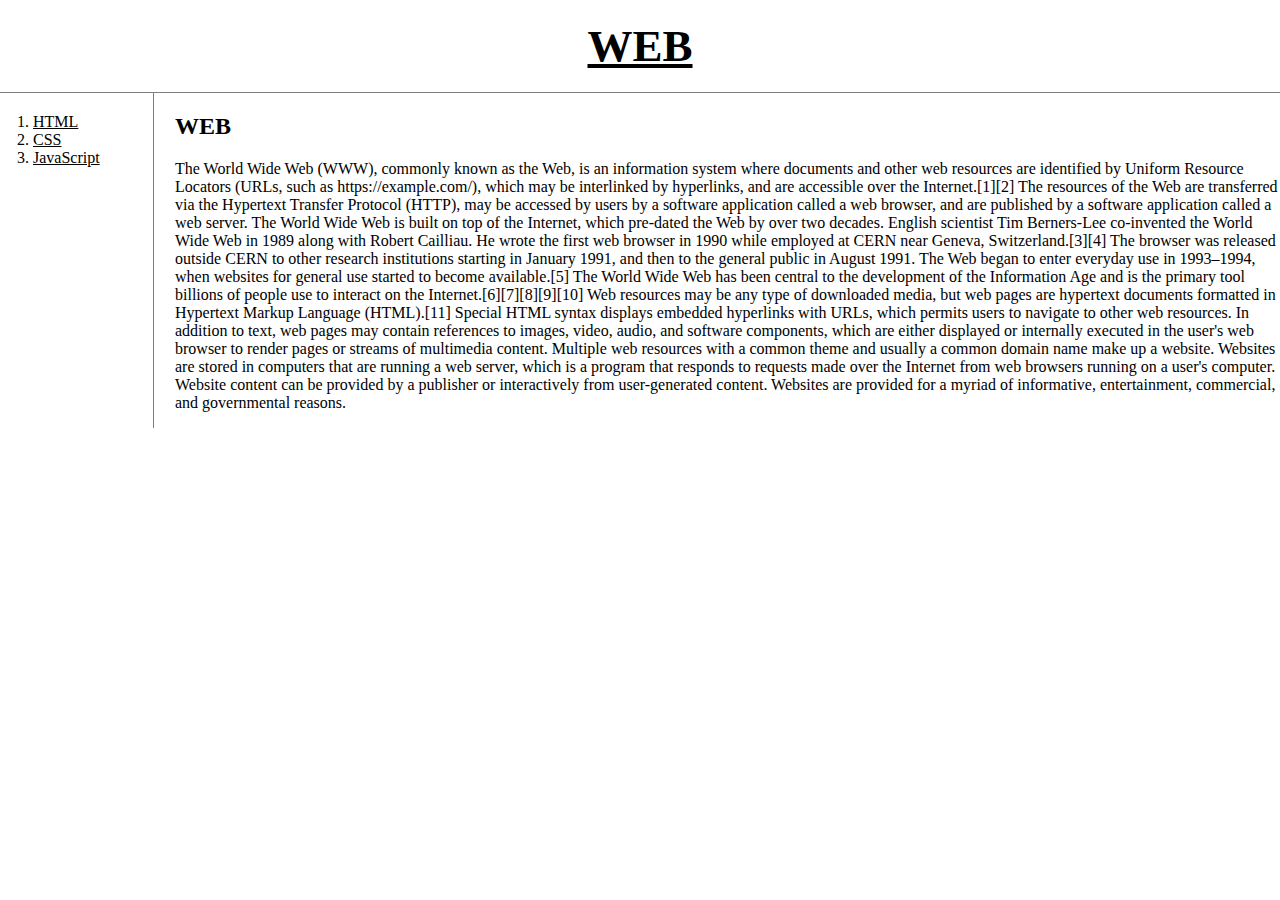
<file: index.html>
<!DOCTYPE HTML>
<html>
  <head>
    <meta charset="utf-8">
    <title>WEB</title>
    <link rel="stylesheet" href="style.css">
  </head>
  <body>
    <h1><a href="index.html">WEB</a></h1>
    <div id="grid">
      <ol>
        <li><a href="1.html">HTML</a></li>
        <li><a href="2.html">CSS</a></li>
        <li><a href="3.html">JavaScript</a></li>
      </ol>
      <div id="article">
      <h2>WEB</h2>
      <p>The World Wide Web (WWW), commonly known as the Web, is an information system where documents and other web resources are identified by Uniform Resource Locators (URLs, such as https://example.com/), which may be interlinked by hyperlinks, and are accessible over the Internet.[1][2] The resources of the Web are transferred via the Hypertext Transfer Protocol (HTTP), may be accessed by users by a software application called a web browser, and are published by a software application called a web server. The World Wide Web is built on top of the Internet, which pre-dated the Web by over two decades.

  English scientist Tim Berners-Lee co-invented the World Wide Web in 1989 along with Robert Cailliau. He wrote the first web browser in 1990 while employed at CERN near Geneva, Switzerland.[3][4] The browser was released outside CERN to other research institutions starting in January 1991, and then to the general public in August 1991. The Web began to enter everyday use in 1993–1994, when websites for general use started to become available.[5] The World Wide Web has been central to the development of the Information Age and is the primary tool billions of people use to interact on the Internet.[6][7][8][9][10]

  Web resources may be any type of downloaded media, but web pages are hypertext documents formatted in Hypertext Markup Language (HTML).[11] Special HTML syntax displays embedded hyperlinks with URLs, which permits users to navigate to other web resources. In addition to text, web pages may contain references to images, video, audio, and software components, which are either displayed or internally executed in the user's web browser to render pages or streams of multimedia content.

  Multiple web resources with a common theme and usually a common domain name make up a website. Websites are stored in computers that are running a web server, which is a program that responds to requests made over the Internet from web browsers running on a user's computer. Website content can be provided by a publisher or interactively from user-generated content. Websites are provided for a myriad of informative, entertainment, commercial, and governmental reasons.</p>
    </div>
  </div>
  </body>
</html>
</file>
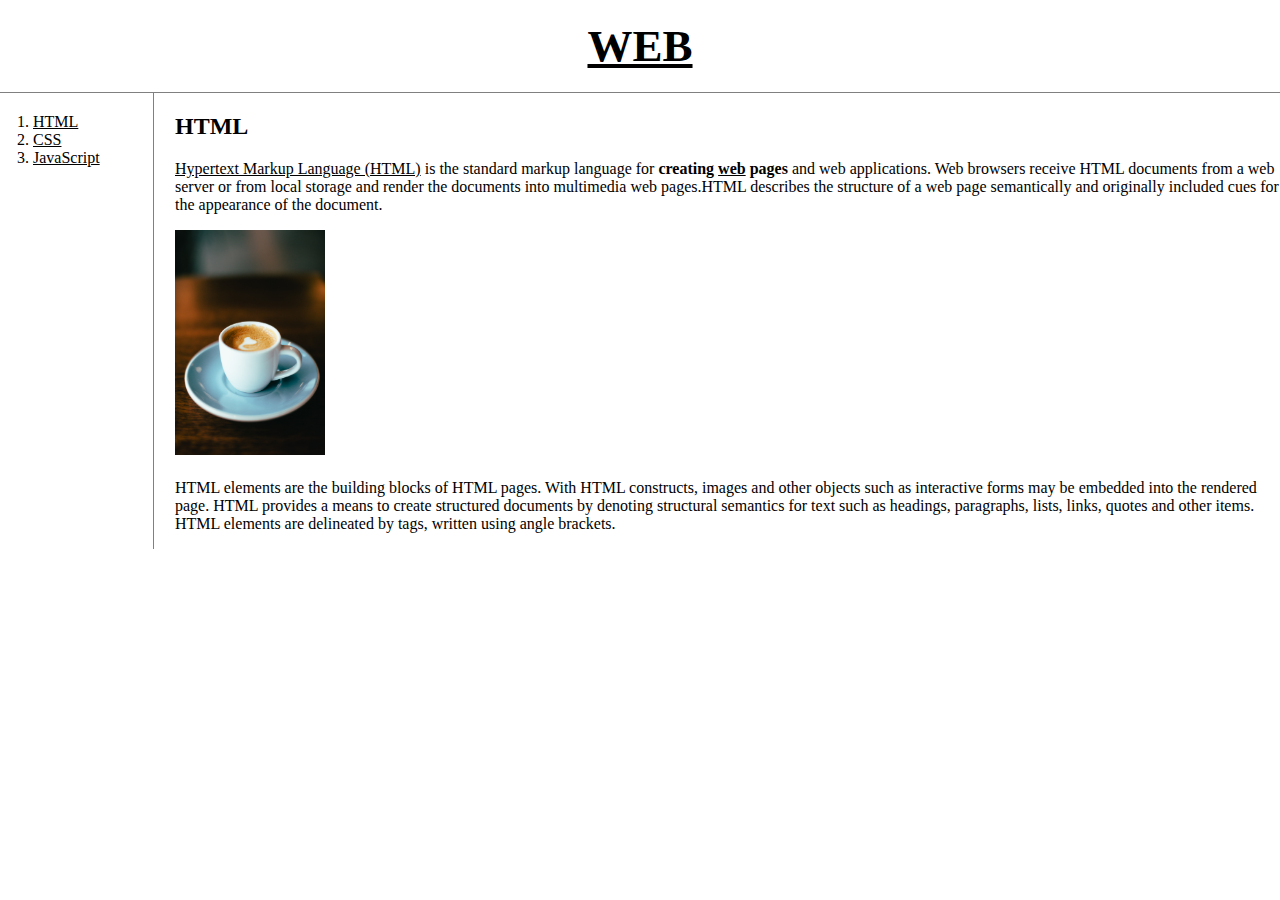
<file: 1.html>
<!DOCTYPE HTML>
<html>
  <head>
    <meta charset="utf-8">
    <title>WEB1-HTML</title>
    <link rel="stylesheet" href="style.css">
  </head>
  <body>
    <h1><a href="index.html">WEB</a></h1>
    <div id="grid">
      <ol>
        <li><a href="1.html">HTML</a></li>
        <li><a href="2.html">CSS</a></li>
        <li><a href="3.html">JavaScript</a></li>
      </ol>
    <div id="article">
      <h2>HTML</h2>
      <p><a href="https://www.w3.org/TR/2011/WD-html5-20110405/" target="_blank" title="HTML5 specification">Hypertext Markup Language (HTML)</a> is the standard markup language for <strong>creating <u>web</u> pages</strong> and web applications.
  Web browsers receive HTML documents from a web server or from local storage and render the documents into multimedia web pages.HTML describes the structure of a web page semantically and originally included cues for the appearance of the document.
      </p><img src="latte.jpg" width="150"><p style="margin-top:20px;">HTML elements are the building blocks of HTML pages. With HTML constructs, images and other objects such as interactive forms may be embedded into the rendered page. HTML provides a means to create structured documents by denoting structural semantics for text such as headings, paragraphs, lists, links, quotes and other items. HTML elements are delineated by tags, written using angle brackets.</p>
    </div>
  </div>
  </body>
</html>
</file>
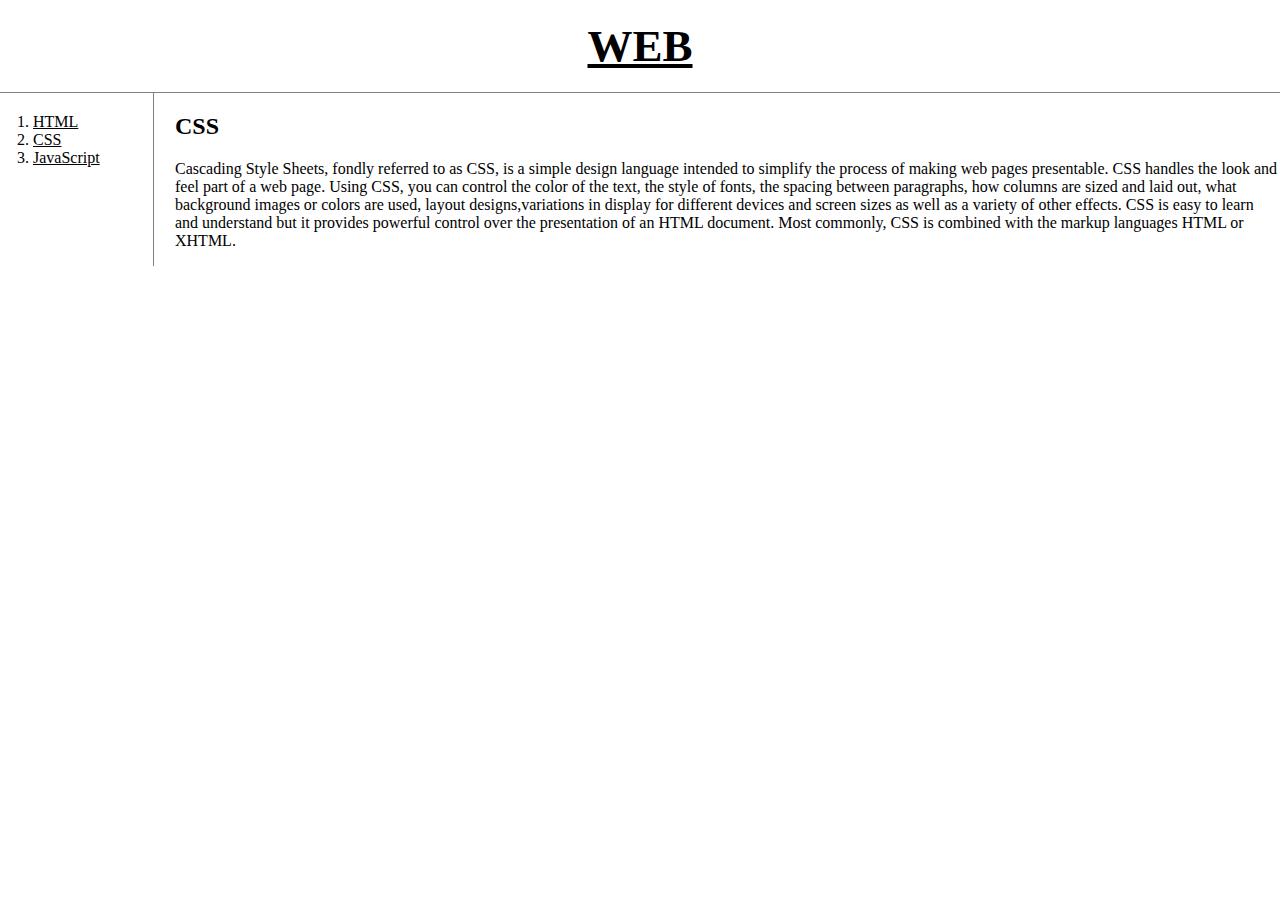
<file: 2.html>
<!DOCTYPE HTML>
<html>
  <head>
    <meta charset="utf-8">
    <title>WEB1-CSS</title>
    <link rel="stylesheet" href="style.css">
  </head>
  <body>
    <h1><a href="index.html">WEB</a></h1>
    <div id="grid">
      <ol>
        <li><a href="1.html">HTML</a></li>
        <li><a href="2.html">CSS</a></li>
        <li><a href="3.html">JavaScript</a></li>
      </ol>
        <div id="article">
        <h2>CSS</h2>
        <p>Cascading Style Sheets, fondly referred to as CSS, is a simple design language intended to simplify the process of making web pages presentable.

CSS handles the look and feel part of a web page. Using CSS, you can control the color of the text, the style of fonts, the spacing between paragraphs, how columns are sized and laid out, what background images or colors are used, layout designs,variations in display for different devices and screen sizes as well as a variety of other effects.

CSS is easy to learn and understand but it provides powerful control over the presentation of an HTML document. Most commonly, CSS is combined with the markup languages HTML or XHTML.
        </p>
      </div>
    </div>
  </body>
</html>
</file>
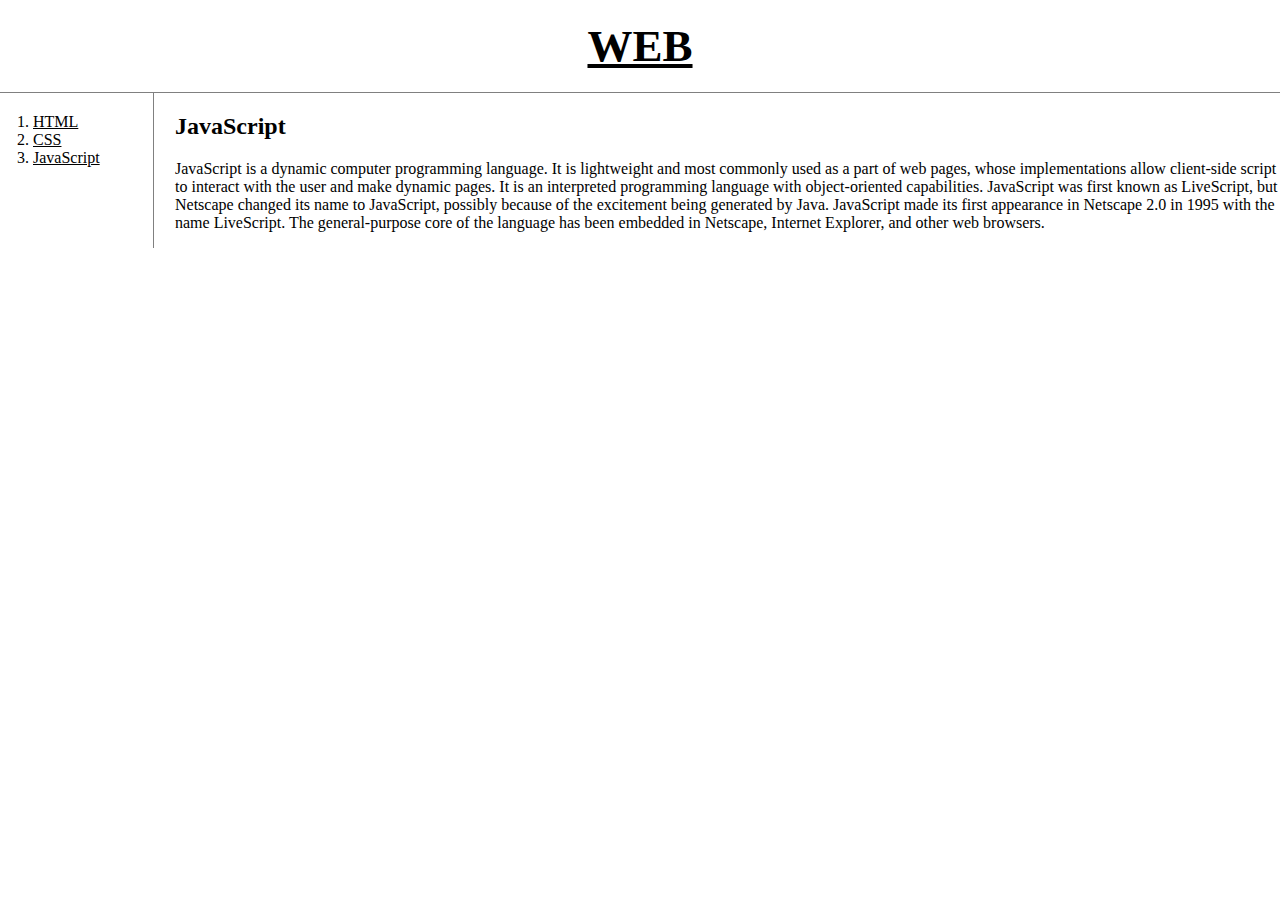
<file: 3.html>
<!DOCTYPE HTML>
<html>
  <head>
    <meta charset="utf-8">
    <title>WEB1-JavaScript</title>
    <link rel="stylesheet" href="style.css">
  </head>
  <body>
    <h1><a href="index.html">WEB</a></h1>
    <div id="grid">
      <ol>

        <li><a href="1.html">HTML</a></li>
        <li><a href="2.html">CSS</a></li>
        <li><a href="3.html">JavaScript</a></li>
      </ol>
      <div id="article">
      <h2>JavaScript</h2>
      <p>JavaScript is a dynamic computer programming language. It is lightweight and most commonly used as a part of web pages, whose implementations allow client-side script to interact with the user and make dynamic pages. It is an interpreted programming language with object-oriented capabilities.

  JavaScript was first known as LiveScript, but Netscape changed its name to JavaScript, possibly because of the excitement being generated by Java. JavaScript made its first appearance in Netscape 2.0 in 1995 with the name LiveScript. The general-purpose core of the language has been embedded in Netscape, Internet Explorer, and other web browsers.</p>
      </div>
    </div>
  </body>
</html>
</file>
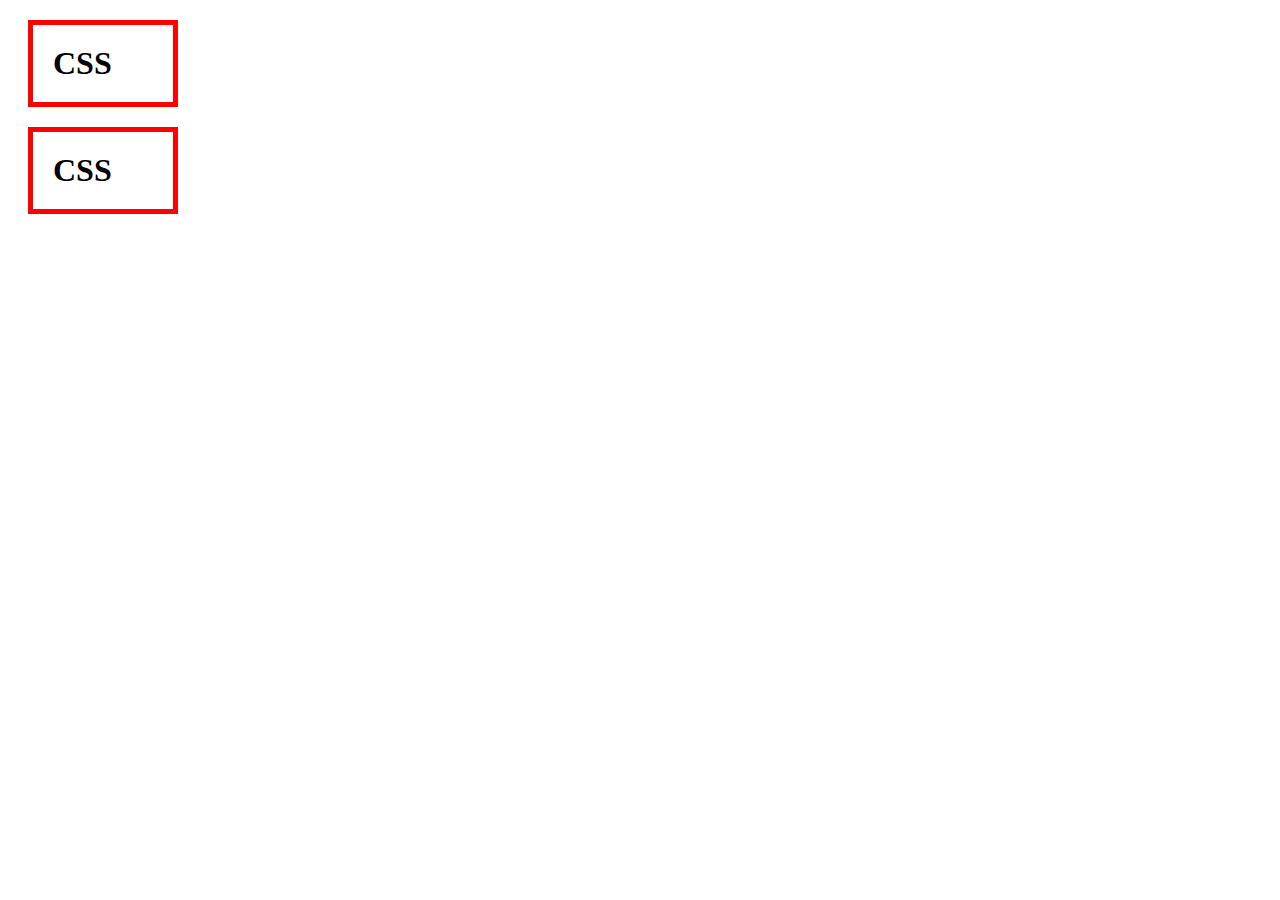
<file: box.html>
<!DOCTYPE HTML>
<html>
  <head>
    <meta charset="utf-8">
    <title></title>
    <style>
      h1{
       border:5px solid red;
       padding:20px;
       margin:20px;
       display:block;
       width:100px;
     }
    </style>
  </head>
  <body>
    <h1>CSS</h1>
    <h1>CSS</h1>
  </body>
</html>
</file>
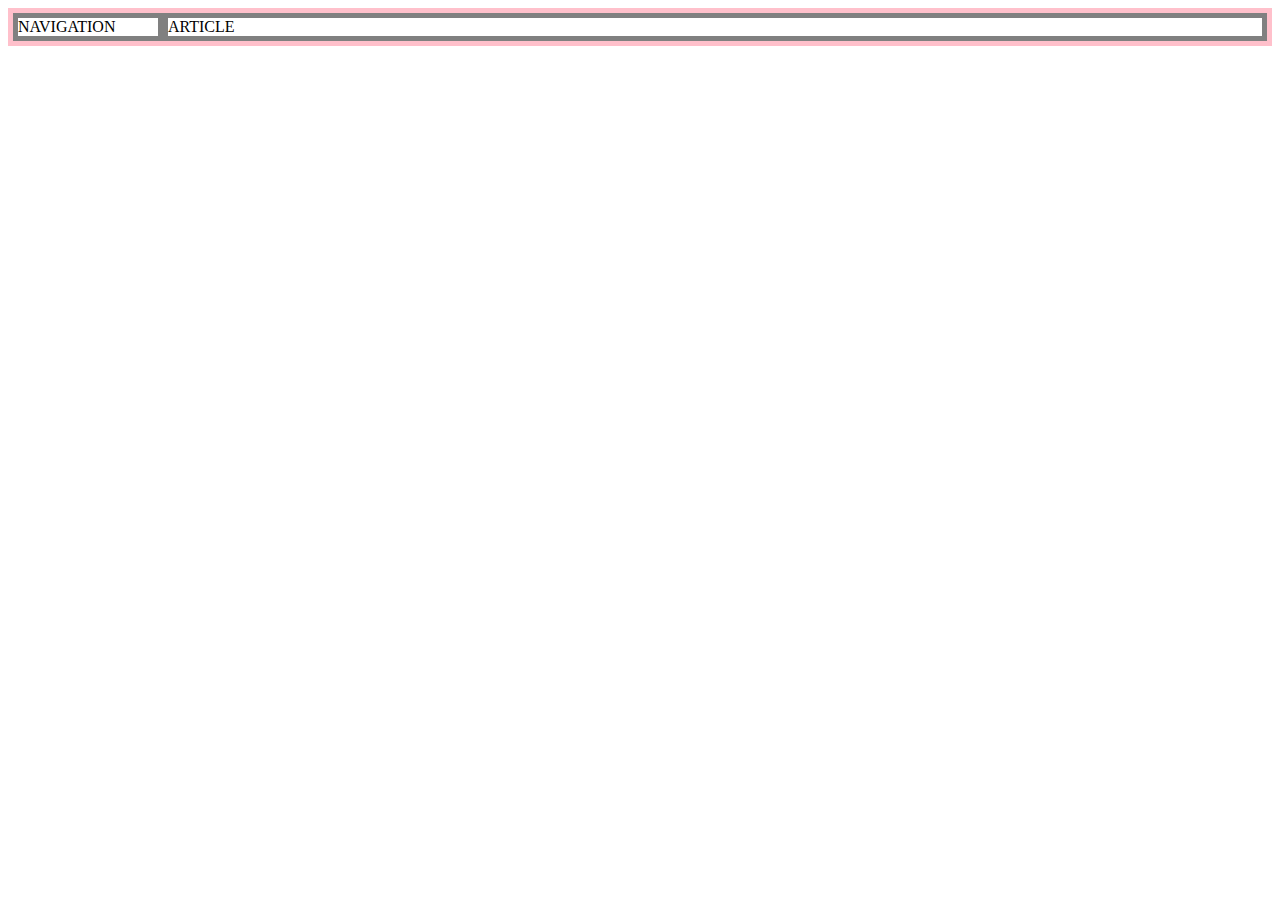
<file: grid.html>
<!DOCTYPE HTML>
<html>
  <head>
    <meta charset="utf-8">
    <title></title>
    <style>
    #grid{
      border:5px solid pink;
      display:grid;
      grid-template-columns:150px 1fr;
    }
    div{
      border:5px solid gray;
    }
    </style>
  </head>
  <body>
    <div id="grid">
      <div>NAVIGATION</div>
      <div>ARTICLE</div>
    </div>
  </body>
</html>
</file>
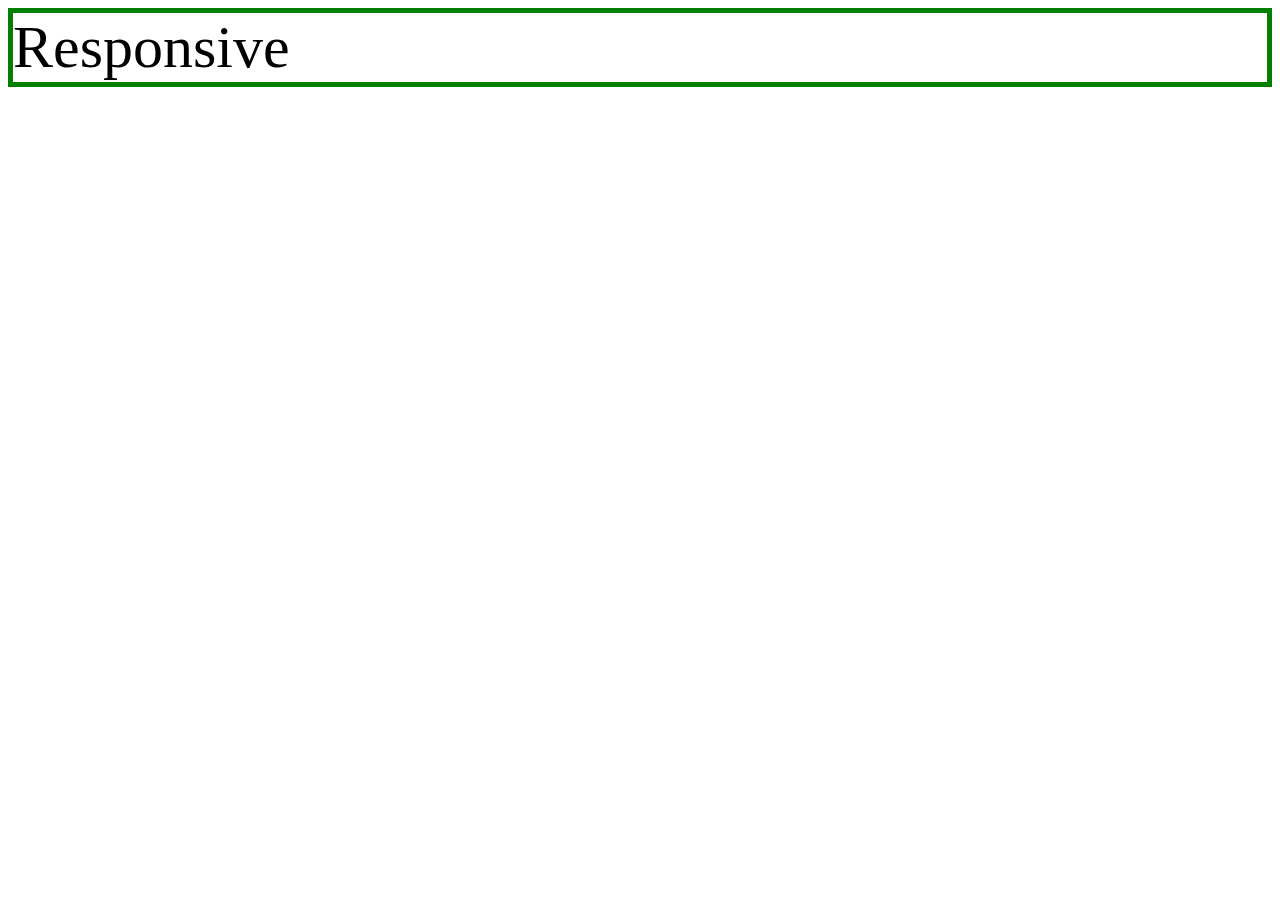
<file: mediaquery.html>
<!DOCTYPE HTML>
<html>
  <head>
    <meta charset="utf-8">
    <title></title>
    <style>
      div{
        border:5px solid green;
        font-size:60px;
      }
      @media(max-width:800px){
        div{
          display:none;
        }
      }
    </style>
  </head>
  <body>
    <div>
      Responsive
    </div>
  </body>
</html>
</file>
<file: style.css>
body{
margin:0;
}
a{
  color:black;
  
}

h1{
  font-size: 45px;
  text-align: center;
  border-bottom:1px solid gray;
  margin: 0;
  padding: 20px;
}
ol{
  border-right:1px solid gray;
  width:100px;
  margin:0;
  padding:20px;
}

#grid{
  display:grid;
  grid-template-columns: 150px 1fr;
}
#grid ol{
        padding-left:33px;
}
#grid #article{
  padding-left: 25px
}
@media(max-width:800px){
  #grid{
    display:block;
  }
  ol{
    border-right:none;
  }
  h1{
    border-bottom:none;
  }
}
</file>
